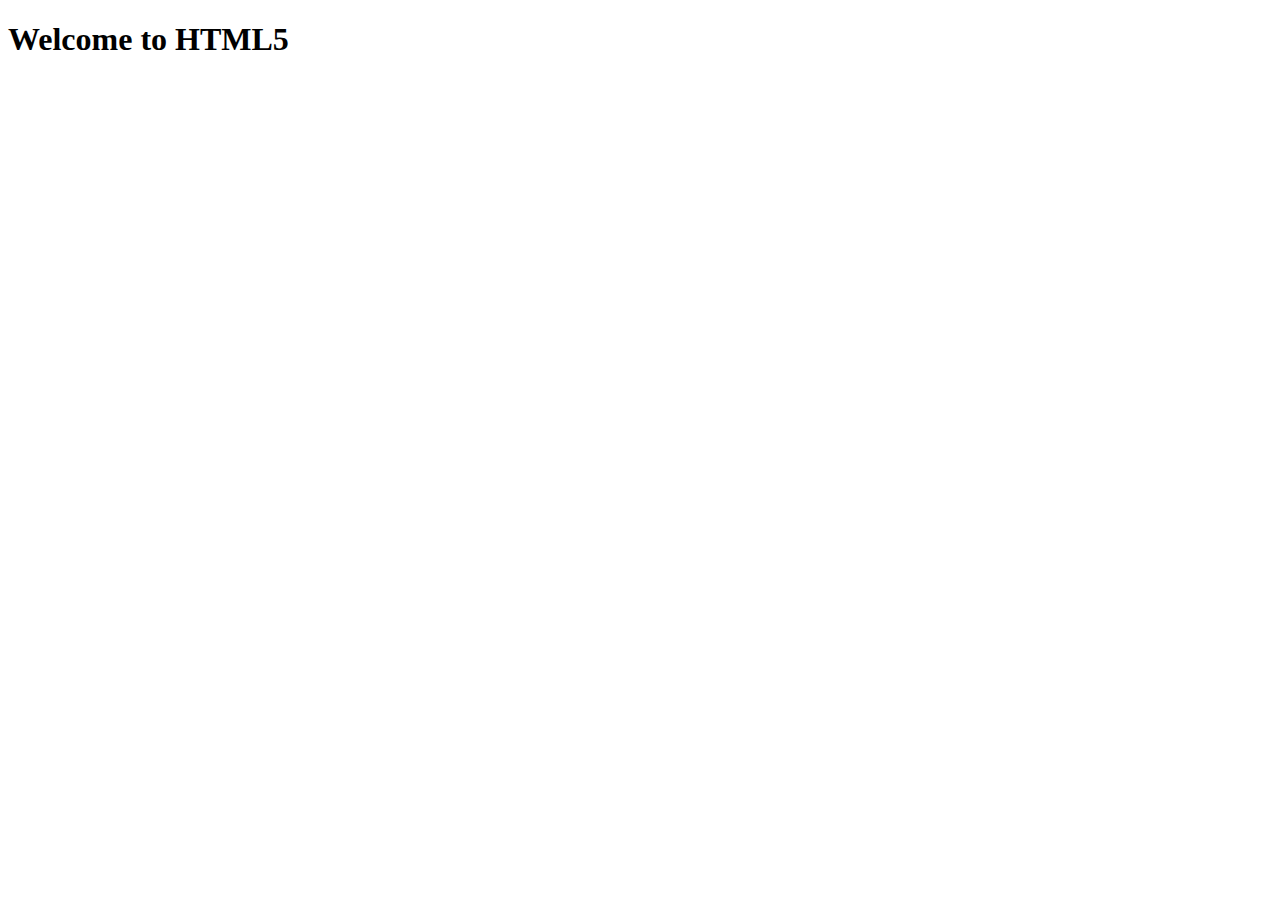
<file: Session01/index.html>
<!DOCTYPE html>
<html lang="en">

<head>
	<meta charset="UTF-8">
	<meta name="viewport" content="width=device-width, initial-scale=1.0">
	<title>Document</title>
</head>

<body>
	<h1>Welcome to HTML5</h1>
</body>

</html>
</file>
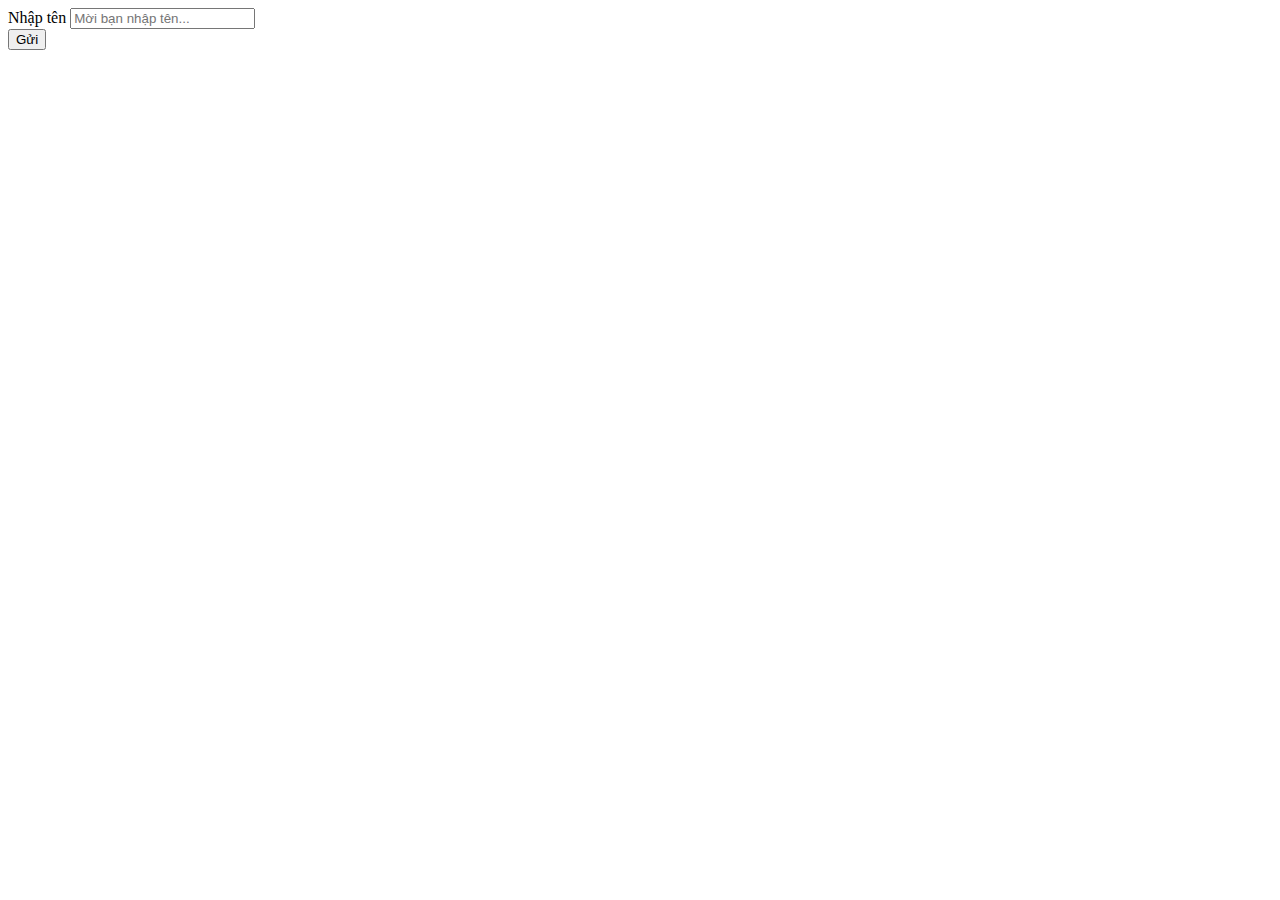
<file: Lesson02/Ex03.html>
<!DOCTYPE html>
<html lang="en">
	<head>
		<meta charset="UTF-8">
		<meta name="viewport" content="width=device-width, initial-scale=1.0">
		<title>Form</title>
	</head>
	<body>
		<form id="frm" name="frm" action="ex03.php" method="GET">
			<div>
				<label for="ten">Nhập tên</label>
				<input type="text" name="ten" id="ten" value=""
					placeholder="Mời bạn nhập tên...">
			</div>
			<div>
				<input type="submit" name="btnSubmit" value="Gửi">
			</div>
		</form>
	</body>
</html>
</file>
